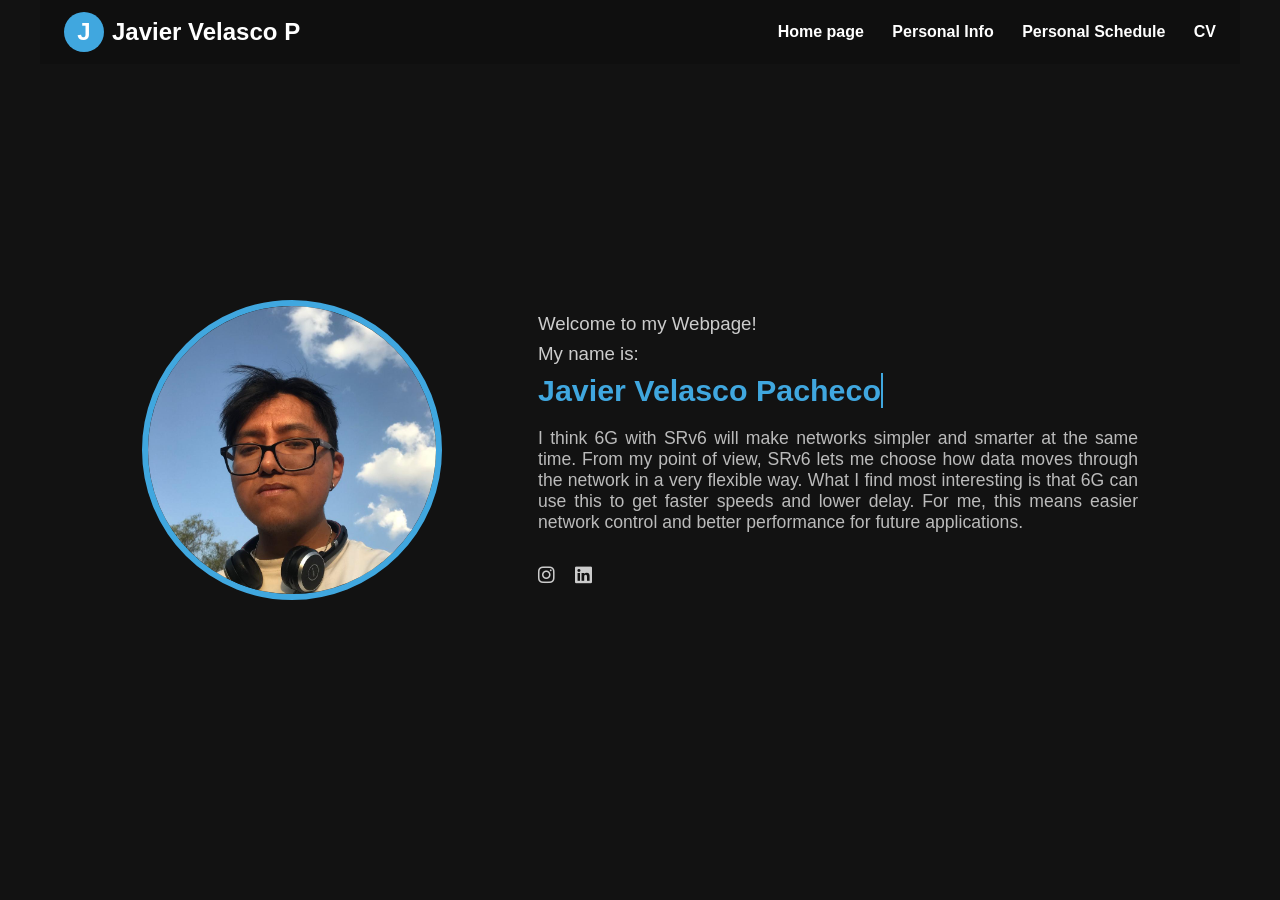
<file: index.html>
<!DOCTYPE html>
<html lang="en">

<head>
  <meta charset="UTF-8" />
  <meta name="viewport" content="width=device-width, initial-scale=1.0" />
  <link href="https://fonts.googleapis.com/css2?family=Poppins:wght@300;500;700&display=swap" rel="stylesheet">
  <link rel="stylesheet" href="https://cdnjs.cloudflare.com/ajax/libs/font-awesome/6.5.0/css/all.min.css" crossorigin="anonymous" referrerpolicy="no-referrer" />
  <link rel="stylesheet" href="estilos.css">
</head>

<body>
  <video autoplay muted loop id="bg-video">
    <source src="code.mp4" type="video/mp4">
    Tu navegador no soporta videos HTML5.
  </video>

  <header>
    <div class="logo">
      <div class="icon">J</div>
      Javier Velasco P
    </div>
    <nav>
      <a href="index.html">Home page</a>
        <a href="AboutMe.html">Personal Info</a>
        <a href="Schedule.html">Personal Schedule</a>
        <a href="CV.html">CV</a>
    </nav>
  </header>

  <div class="container">
    <div class="profile-pic">
      <img src="cara.jpeg"/>
    </div>
    <div class="intro">
      <h3> Welcome to my Webpage!
      </h3>
      <h3>My name is:</h3>
      <h1>Javier Velasco Pacheco</h1>
      <p>I think 6G with SRv6 will make networks simpler and smarter at the same time. From my point of view, SRv6 lets me choose how data moves through the network in a very flexible way. What I find most interesting is that 6G can use this to get faster speeds and lower delay. For me, this means easier network control and better performance for future applications.</p>
      <div class="socials">
        <a href="https://www.instagram.com/javixvp/"><i class="fab fa-instagram"></i></a>
         <a href="https://www.linkedin.com/in/javier-velasco-pacheco-062b14307"><i class="fab fa-linkedin"></i></a>
      </div>
    </div>
  </div>
</body>

</html>
</file>
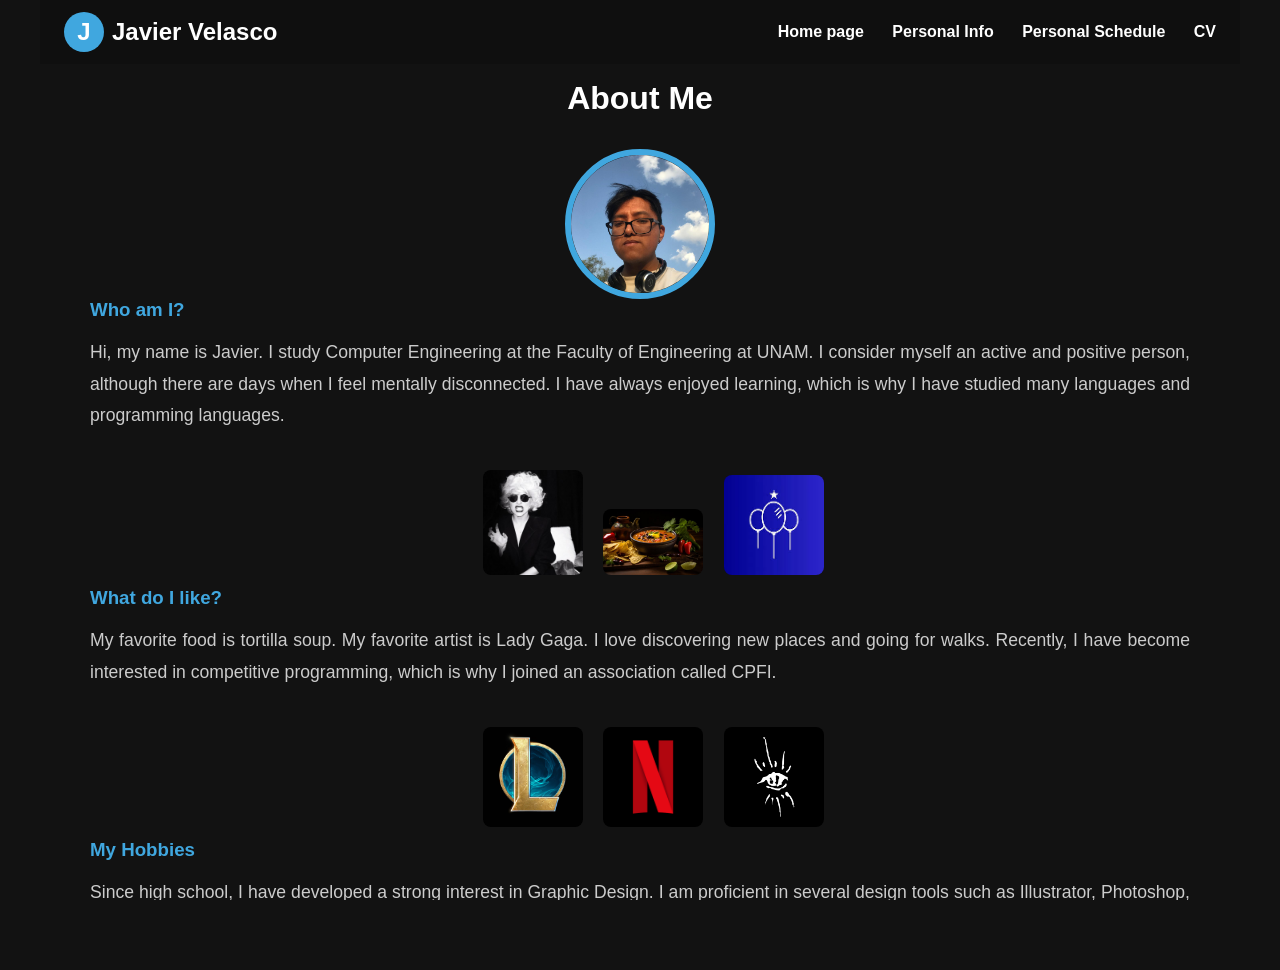
<file: AboutMe.html>
<!DOCTYPE html>
<html lang="en">
<head>
  <meta charset="UTF-8" />
  <meta name="viewport" content="width=device-width, initial-scale=1.0" />
  <link href="https://fonts.googleapis.com/css2?family=Poppins:wght@300;500;700&display=swap" rel="stylesheet">
  <link rel="stylesheet" href="https://cdnjs.cloudflare.com/ajax/libs/font-awesome/6.5.0/css/all.min.css" crossorigin="anonymous" referrerpolicy="no-referrer" />
  <link rel="stylesheet" href="estilos.css">
</head>
<body>

    <video autoplay muted loop id="bg-video">
        <source src="code.mp4" type="video/mp4">
        Tu navegador no soporta videos HTML5.
    </video>

  <header>
    <div class="logo">
      <div class="icon">J</div>
      Javier Velasco
    </div>
    <nav>
        <a href="index.html">Home page</a>
        <a href="AboutMe.html">Personal Info</a>
        <a href="Schedule.html">Personal Schedule</a>
        <a href="CV.html">CV</a>
      </nav>
  </header>

  <main class="MisGustos">
    <h1>About Me</h1>
    
    <div class="profile-pic">
      <img src="cara.jpeg"/>
    </div>
  <div>
    <h3 style="color:#40a7df;">Who am I?</h3>
    <p class="gustos-text">
    Hi, my name is Javier. I study Computer Engineering at the Faculty of Engineering at UNAM.
    I consider myself an active and positive person, although there are days when I feel mentally disconnected.
    I have always enjoyed learning, which is why I have studied many languages and programming languages.
  </p>

    <div class="imagenes">
        <img src="lady.jpg" alt="imagen 1">
        <img src="sopa.jpg"/>
        <img src="cpfi.jpg" alt="imagen 3">
      </div>
<h3 style="color:#40a7df;">What do I like?</h3>
    <p class="gustos-text">
   My favorite food is tortilla soup. My favorite artist is Lady Gaga. I love discovering new places and going for walks.
           Recently, I have become interested in competitive programming, which is why I joined an association called CPFI.
  </p>
   <div class="imagenes" >
        <img src="lol.jpg" >
        <img src="netflix.png"/>
        <img src="ojo.jpg" alt="imagen 3">
      </div>

  <h3 style="color:#40a7df;">My Hobbies</h3>
    <p class="gustos-text">
      Since high school, I have developed a strong interest in Graphic Design. 
        I am proficient in several design tools such as Illustrator, Photoshop, and Animate. 
        I also enjoy playing video games, especially League of Legends. Finally, I like watching movies and TV series.
  </p>



  
  </div>
  
    </div>
  </main>
</file>
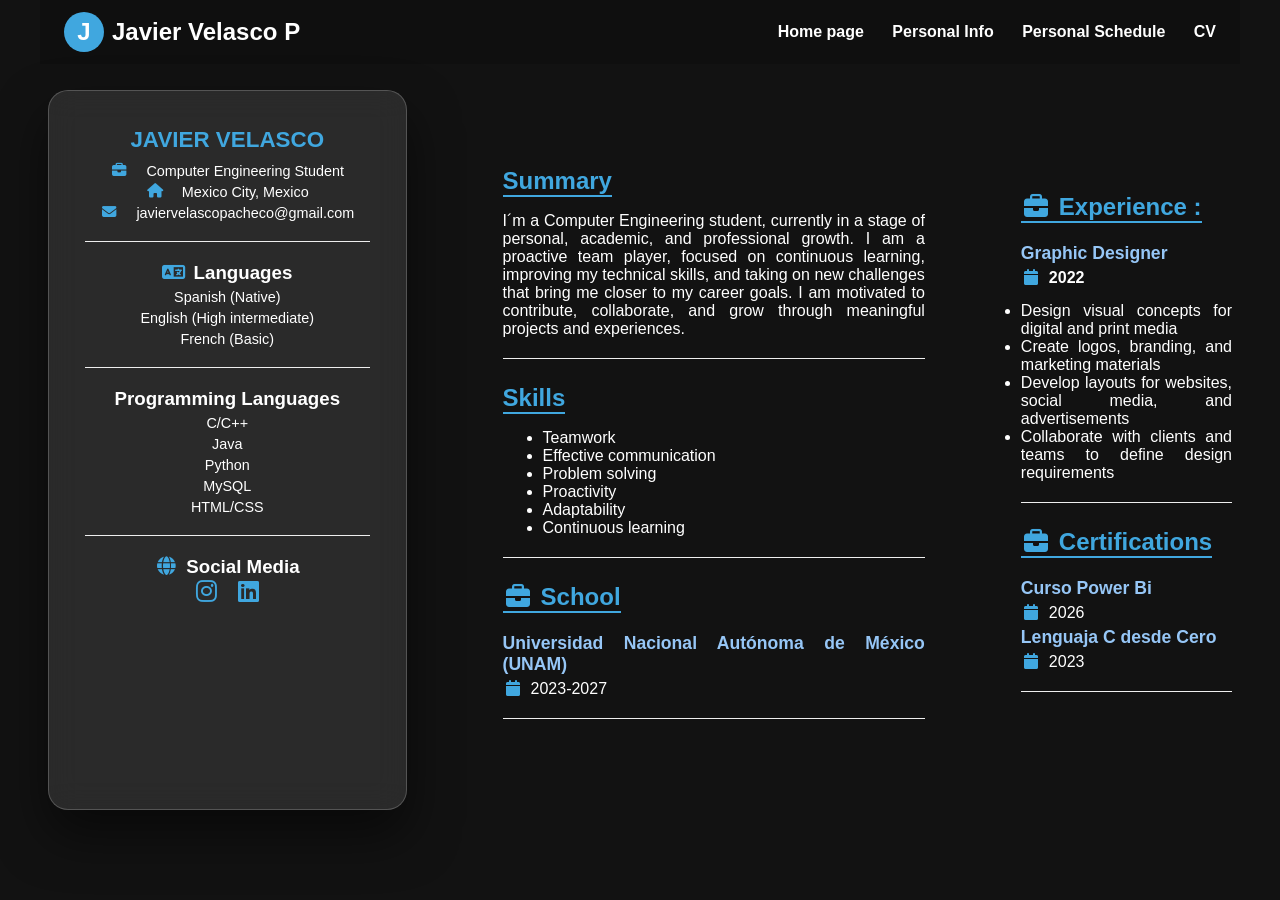
<file: CV.html>
<!DOCTYPE html>
<html lang="en">

<head>
  <meta charset="UTF-8" />
  <meta name="viewport" content="width=device-width, initial-scale=1.0" />
  <link href="https://fonts.googleapis.com/css2?family=Poppins:wght@300;500;700&display=swap" rel="stylesheet">
  <link rel="stylesheet" href="https://cdnjs.cloudflare.com/ajax/libs/font-awesome/6.5.0/css/all.min.css" crossorigin="anonymous" referrerpolicy="no-referrer" />
  <link rel="stylesheet" href="estilos.css">
</head>

<body>
  <video autoplay muted loop id="bg-video">
    <source src="code.mp4" type="video/mp4">
    Tu navegador no soporta videos HTML5.
  </video>

  <header>
    <div class="logo">
      <div class="icon">J</div>
      Javier Velasco P
    </div>
    <nav>
      <a href="index.html">Home page</a>
        <a href="AboutMe.html">Personal Info</a>
        <a href="Schedule.html">Personal Schedule</a>
        <a href="CV.html">CV</a>
    </nav>
  </header>

   <div class="container">
        <div class="cv-container static-mode">
            <div id="colspan">
                <h4>Javier Velasco</h4>
                <p><i class="fa fa-briefcase fa-fw large"></i>Computer Engineering Student</p>
                <p><i class="fa fa-home fa-fw large"></i>Mexico City, Mexico</p>
                <p><i class="fa fa-envelope fa-fw large"></i>javiervelascopacheco@gmail.com</p>
                <hr>
                <h3><i class="fa fa-language fa-fw large"></i>Languages</h3>
                <p>Spanish (Native)</p>
                
                <p>English (High intermediate)</p>
                
                <p>French  (Basic)</p>
                <hr>
                <h3>Programming Languages</h3>
                <p>C/C++</p>
                <p>Java</p>
                <p>Python</p>
                <p>MySQL</p>
                <p>HTML/CSS</p>
                <hr>
                <h3><i class="fa fa-globe fa-fw large"></i>Social Media</h3>
                <a href="https://www.instagram.com/javixvp/"><i class="fab fa-instagram"></i></a>
                <a href="https://www.linkedin.com/in/javier-velasco-pacheco-062b14307"><i class="fab fa-linkedin"></i></a>
            </div>
          </div>
          <div class="container-padding">
        <div class="padding">
                <div class="content1">
            <h2>Summary</h2>
            <p>I´m a Computer Engineering student, currently in a stage of personal, academic, and professional growth. 
              I am a proactive team player, focused on continuous learning, improving my technical skills, and taking on new challenges that bring me closer to my career goals.
               I am motivated to contribute, collaborate, and grow through meaningful projects and experiences.
            </p>
            </div>
            <hr>
            <div class="content1">
            <h2>Skills</h2>
            <p>
                <ul class="skills">
              <li>Teamwork</li>
              <li>Effective communication</li>
              <li>Problem solving</li>
              <li>Proactivity</li>
              <li>Adaptability</li>
              <li>Continuous learning</li>
            </ul>
                          
            </p>
            </div>
            <hr>
              <div class="content1">
            <h2><i class="fa fa-briefcase fa-fw large"></i>School</h2>
            <h3>Universidad Nacional Autónoma de México (UNAM)</h3>
            <p><i class="fa fa-calendar fa-fw large"></i>2023-2027</p>
            </p>
            </div>
            <hr>


            
            </div>
          </div>
          <div class="padding-bottom">
                <div class="bottom">
                 <div class="content1">

            <h2><i class="fa fa-briefcase fa-fw large"></i>Experience :</h2>
            <h3>Graphic Designer</h3>
            <h4><i class="fa fa-calendar fa-fw large"></i>2022</h4>
            <p> 
            <ul class="activities">
              <li>Design visual concepts for digital and print media</li>
              <li>Create logos, branding, and marketing materials</li>
              <li>Develop layouts for websites, social media, and advertisements</li>
              <li>Collaborate with clients and teams to define design requirements</li>

            </ul>
            </p>

            </div>
            <hr>

               <div class="content1">
            <h2><i class="fa fa-briefcase fa-fw large"></i>Certifications</h2>
            <h3>Curso Power Bi</h3>
            <p><i class="fa fa-calendar fa-fw large"></i>2026</p>
            <h3>Lenguaja C desde Cero</h3>
            <p><i class="fa fa-calendar fa-fw large"></i>2023</p>
            </p>
            </div>
            <hr>

        </div>
        </div>
</body>

</html>
</file>
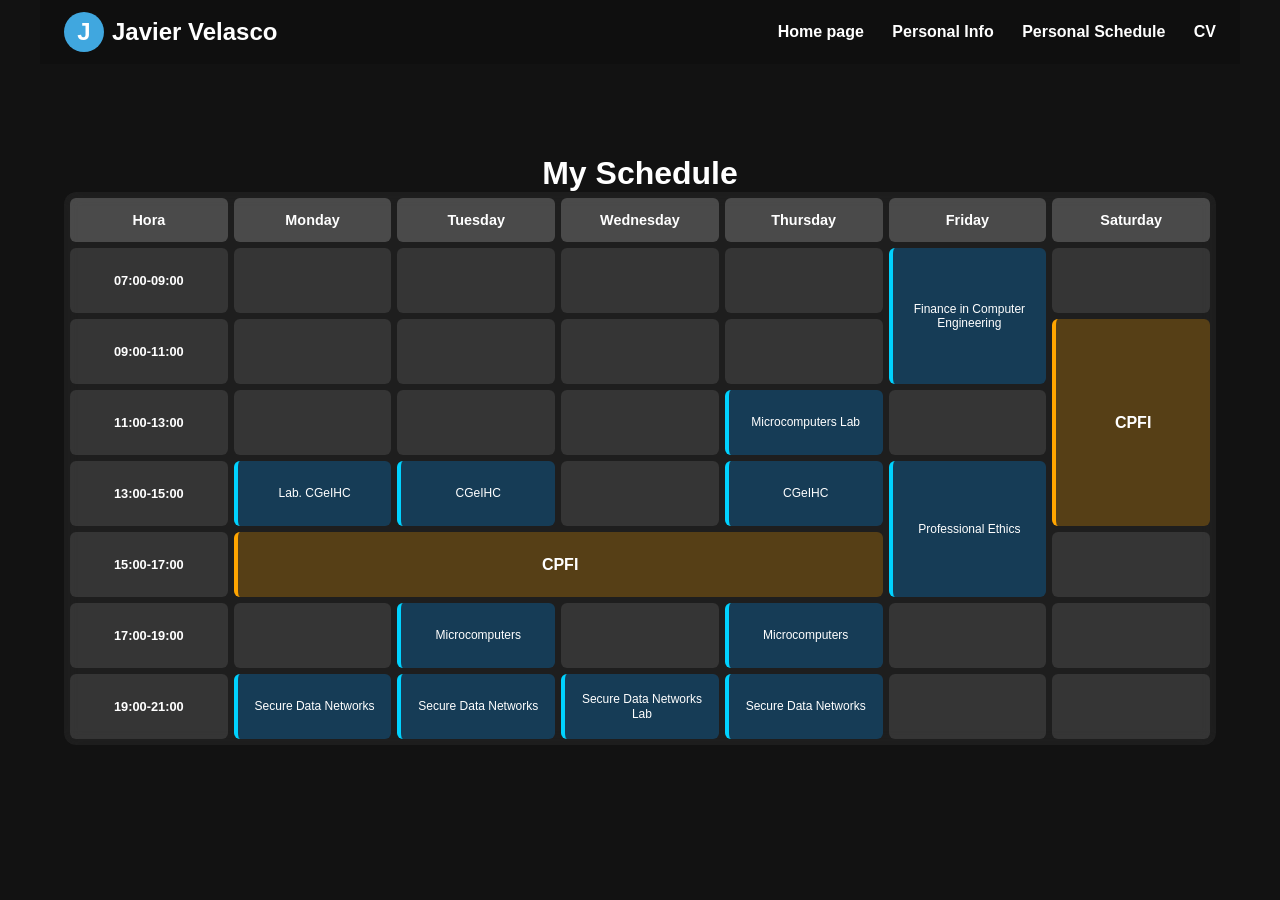
<file: Schedule.html>
<!DOCTYPE html>
<html lang="es">
<head>
  <meta charset="UTF-8" />
  <meta name="viewport" content="width=device-width, initial-scale=1.0" />
  <link href="https://fonts.googleapis.com/css2?family=Poppins:wght@300;500;700&display=swap" rel="stylesheet">
  <link rel="stylesheet" href="https://cdnjs.cloudflare.com/ajax/libs/font-awesome/6.5.0/css/all.min.css" crossorigin="anonymous" referrerpolicy="no-referrer" />
  <link rel="stylesheet" href="estilos.css">
  <title>Mis Gustos - Horario</title>
</head>
<body class="no-scroll">

  <video autoplay muted loop id="bg-video">
      <source src="code.mp4" type="video/mp4">
      Tu navegador no soporta videos HTML5.
  </video>

  <header class="main-header">  
    <div class="logo">
      <div class="icon">J</div>
      Javier Velasco
    </div>
    <nav>
      <a href="index.html">Home page</a>
        <a href="AboutMe.html">Personal Info</a>
        <a href="Schedule.html">Personal Schedule</a>
        <a href="CV.html">CV</a>
      </nav>
  </header>

  
  <main class="MisGustos-container">
    <h1>My Schedule</h1>
      <div class="table-wrapper">
        <table class="schedule-table">
          <thead>
            <tr>
              <th>Hora</th>
              <th>Monday</th>
              <th>Tuesday</th>
              <th>Wednesday</th>
              <th>Thursday</th>
              <th>Friday</th>
              <th>Saturday</th>
            </tr>
          </thead>
          <tbody>
            <tr>
              <td class="time-col">07:00-09:00</td>
              <td></td><td></td><td></td><td></td>
              <td rowspan="2" class="class-cell"><div class="course">Finance in Computer Engineering</div></td>
              <td></td>
            </tr>
            <tr>
              <td class="time-col">09:00-11:00</td>
              <td></td><td></td><td></td><td></td>
              <td  rowspan="3" class="cpfi-cell">CPFI</td>
            </tr>
            <tr>
              <td class="time-col">11:00-13:00</td>
              <td></td><td></td><td></td>
              <td class="class-cell"><div class="course">Microcomputers Lab</div></td>
              <td></td>
            </tr>
            <tr>
              <td class="time-col">13:00-15:00</td>
              <td class="class-cell"><div class="course">Lab. CGeIHC</div></td>
              <td class="class-cell"><div class="course">CGeIHC</div></td><td></td>
              <td class="class-cell"><div class="course">CGeIHC</div></td>
              <td rowspan="2" class="class-cell"><div class="course">Professional Ethics</div></td>
            </tr>
            <tr>
              <td class="time-col">15:00-17:00</td>
              <td colspan="4" class="cpfi-cell">CPFI</td>
              <td></td>
            </tr>
            <tr>
              <td class="time-col">17:00-19:00</td>
              <td></td><td class="class-cell"><div class="course">Microcomputers</div></td>
              <td></td>
              <td class="class-cell"><div class="course">Microcomputers</div></td>
              <td></td><td></td>
            </tr>
            <tr>
              <td class="time-col">19:00-21:00</td>
              <td class="class-cell"><div class="course">Secure Data Networks</div></td>
              <td class="class-cell"><div class="course">Secure Data Networks</div></td>
              <td class="class-cell"><div class="course">Secure Data Networks Lab</div></td>
              <td class="class-cell"><div class="course">Secure Data Networks</div></td>
              <td></td><td></td>
            </tr>
          </tbody>
        </table>
      </div>
  </main>
</body>
</html>
</file>
<file: estilos.css>
* {
    box-sizing: border-box;
    margin: 0;
    padding: 0;
    
  }
  html, body {
    height: 100%;
    overflow-y: auto; 
  }
  body {
    font-family: 'Poppins', sans-serif;
    background-color: #000000;
    color: #fff;
    flex-direction: column; 
    align-items: center;
    justify-content: center;
    padding: 3rem;

  }

  .MisGustos p{

    padding-bottom: 30px;
  }
  
  #bg-video {
  position: fixed;
  top: 0;
  left: 0;
  min-width: 100%;
  min-height: 100%;
  object-fit: cover;
  z-index: -1;

  opacity: 0.15; /* 🔹 Ajusta entre 0 y 1 */
}

  header {
    display: flex;
    justify-content: space-between;
    align-items: center;

    position: fixed;
    top: 0;
    left: 50%;
    transform: translateX(-50%);
    width: 100%;
    max-width: 1200px;

    background-color: #0f0f0fc3;   /* 🔥 fondo */
    padding: 12px 24px;
    z-index: 10;
}

main.MisGustos {
  padding-top: 80px;
}

.MisGustos .imagenes{
  margin-left: 35%;
}

  .logo {
    display: flex;
    align-items: center;
    font-weight: bold;
    font-size: 1.5rem;
  }
  .logo .icon {
    background-color: #40a7df;
    border-radius: 50%;
    color: white;
    width: 40px;
    height: 40px;
    display: flex;
    align-items: center;
    justify-content: center;
    margin-right: 0.5rem;
  }
  nav a {
    margin-left: 1.5rem;
    text-decoration: none;
    color: white;
    transition: color 0.3s;
    font-weight: 600;
  }
  nav a:hover {
    color:#40a7df;
  }
  .container {

    display: flex;
    align-items: center;
    justify-content: center;
    gap: 6rem;
    max-width: 1200px;
    width: 100%;
    flex-grow: 1;
  }

  .intro
  .profile-pic {
    border: 6px solid #40a7df;
    border-radius: 50%;
    overflow: hidden;
    width: 300px;
    height: 300px;
    flex-shrink: 0;
  }

  
  .profile-pic {
    border: 6px solid #40a7df;
    border-radius: 50%;
    overflow: hidden;
    width: 300px;
    height: 300px;
    flex-shrink: 0;
  }

  
  
  .profile-pic img {
    width: 100%;
    height: 100%;
    object-fit: cover;
  }
  .intro {
    max-width: 600px;
  }
  .intro h3 {
    font-weight: 300;
    margin-bottom: 0.5rem;
    color: #ccc;
  }
  
  .intro h4 {
    font-weight: 300;
    margin-bottom: 0.5rem;
    color: #ccc;
  }

  .intro h1 {
    font-size: 1.9rem;
    font-weight: 700;
    color: #40a7df;
    margin-bottom: 1rem;
  
    overflow: hidden;
    white-space: nowrap;
    border-right: 2px solid #40a7df;
    display: inline-block;
  
    animation: escribir 3s steps(30) 1s infinite alternate, parpadeo 0.7s step-end infinite;
  }
  
  @keyframes escribir {
    from {
      width: 0;
    }
    to {
      width: 22ch; 
    }
  }
  
  @keyframes parpadeo {
    50% {
      border-color: transparent;
    }
  }

  .intro p {
    color: #bbb;
    margin-bottom: 2rem;
    font-size: 1.1rem;
    text-align: justify;
  }
  .buttons a {
    text-decoration: none;
    padding: 0.75rem 1.5rem;
    border: 2px solid #40a7df;
    border-radius: 25px;
    margin-right: 1rem;
    font-weight: 500;
    transition: background 0.3s, color 0.3s;
  }
  .buttons a:first-child {
    background-color: #40a7df;
    color: white;
  }
  .buttons a:hover {
    background-color: white;
    color: #40a7df;
  }
  .socials {
    margin-top: 2rem;
  }
  .socials a {
    color: #ccc;
    margin-right: 1rem;
    font-size: 1.2rem;
    transition: color 0.3s;
  }
  .socials a:hover {
    color: #40a7df;
  }


  .sobremi {
    text-align: center;
    padding: 3rem 2rem;
    max-width: 800px;
    margin: auto;
  }
  
  .sobremi h1 {
    font-size: 2.5rem;
    color: #ffffff;
    margin-bottom: 1rem;
    
  }

.neon-text {
    font-size: 4rem;
    color: #fff;
    text-shadow: 0 0 5px #40a7df, 0 0 10px #40a7df, 0 0 20px #40a7df, 0 0 40px #40a7df, 0 0 80px #40a7df;
    animation: glow 1.5s infinite alternate;
}

@keyframes glow {
    0% {
        text-shadow: 0 0 5px #40a7df, 0 0 10px #40a7df, 0 0 20px #40a7df, 0 0 40px #40a7df, 0 0 80px #40a7df;
    }
    100% {
        text-shadow: 0 0 10px #000000, 0 0 20px #000000, 0 0 40px #000000, 0 0 80px #000000, 0 0 160px #000000;
    }
}
  
  .sobremi .image-box {
    width: 500px;
    height: 350px;
    margin: 0 auto 2rem;
    border: 4px solid transparent;
    border-radius: 16px;
    overflow: hidden;
    display: flex;
    align-items: center;
    justify-content: center;
    background-color: transparent;
  }
  
  .sobremi .image-box img {
    width: 100%;
    height: 100%;
    object-fit: cover;
  }
  
  .sobremi p {
    font-size: 1.2rem;
    color: #ccc;
    text-align: justify;
  }

  
.gustos-table {
  width: 90%;
  
}

.gustos-table {
  width: 90%;
  
}

.gustos-table td {
  padding: 16px;
  justify-content:space-between
}

.imagenes img {
  width: 100px;
  margin: 8px;
  border-radius: 8px;
}

.texto {
  text-align: left;
}

.texto h3 {
  margin-bottom: 8px;
}

.texto p {
  line-height: 1.6;
}

.spacer {
  height: 30px;
}

  .MisGustos {
    height: 100vh;
    padding: 2rem;
  }
 .gusto-card {
  display: flex;
  width: 550px;
  height: 230px;
  align-items: flex-start;
  background-color: rgba(117, 207, 255, 0.2);
  border: 3px solid #40a7df;
  border-radius: 16px;
  overflow: hidden;
  padding-left: 1rem;
  padding-top: 1rem;
  gap: 1rem;
  box-shadow: 0 0 10px rgba(0,0,0,0.3);
}

/* CONTENEDOR DE IMÁGENES (RESERVA ESPACIO) */
.gusto-card .imagenes {
  position: relative;        /* 🔑 CLAVE */
  width: 200px;
  height: 200px;
  flex-shrink: 0;
}

/* IMÁGENES (ANIMACIÓN) */
.gusto-card .imagenes img {
  position: absolute;
  inset: 0;
  width: 200px;
  height: 200px;
  object-fit: cover;
  opacity: 0;
  animation: cambiar 6s infinite;
}

/* PRIMERA VISIBLE */
.gusto-card .imagenes img:first-child {
  opacity: 1;
}

/* TIEMPOS */
.gusto-card .imagenes img:nth-child(1) { animation-delay: 0s; }
.gusto-card .imagenes img:nth-child(2) { animation-delay: 2s; }
.gusto-card .imagenes img:nth-child(3) { animation-delay: 4s; }

/* ANIMACIÓN */
@keyframes cambiar {
  0%   { opacity: 0; }
  10%  { opacity: 1; }
  30%  { opacity: 1; }
  40%  { opacity: 0; }
  100% { opacity: 0; }
}

/* TEXTO */
.gusto-card .texto {
  padding: 1rem;
  color: #ccc;
  text-align: justify;
}

.gusto-card .texto h3 {
  color: #40a7df;
  margin-bottom: 0.3rem;
}

/* POSICIONES */
.inferior-izquierda {
  bottom: 65px;
  left: 150px;
}

.inferior-derecha {
  bottom: 65px;
  right: 150px;
}

  body {
    display: flex;
    justify-content: center;
    align-items: center;
    height: 100vh;
    margin: 0;
    background: #121212;
    font-family: 'Arial', sans-serif;
}

.shadow-dance-text {
    font-size: 2.5rem;
    color: #40a7df;
    text-shadow: 5px 5px 0 #ffffff, 10px 10px 0 #ffffff;
    animation: shadow-dance 2s infinite;
}

@keyframes shadow-dance {
    0%, 100% {
        text-shadow: 5px 5px 0 #ffffff, 10px 10px 0 #ffffff;
    }
    50% {
        text-shadow: -5px -5px 0 #ffffff, -10px -10px 0 #ffffff;
    }
}

section {
  display: flex;
  width: 1200px;
  height: 830px;
  margin: 50px auto;
  gap: 5px;
}

section a {
  position: relative;
  width: 100%;
  height: 100%;
  overflow: hidden;
  text-decoration: none;
}

.overlay {
  position: relative;
  width: 100%;
  height: 100%;
}

.overlay img {
  width: 100%;
  height: 100%;
  object-fit: cover;
  opacity: 0.8;
  transition: transform 0.5s ease, opacity 0.5s ease, filter 0.5s ease;
}

section a:hover img {
  transform: scale(1.1); /* Hace zoom sin mover el layout */
  opacity: 1;
  filter: contrast(120%);
  cursor: crosshair;
}

.overlay span {
  position: absolute;
  bottom: 20px;
  left: 0;
  width: 100%;
  text-align: center;
  color: white;
  background-color: rgba(0, 0, 0, 0.6);
  font-size: 1.2em;
  padding: 10px;
  opacity: 0;
  transition: opacity 0.3s ease;
}

section a:hover span {
  opacity: 1;
}

.MisGustos {
  display: flex;
  flex-direction: column;
  align-items: center;   /* centra horizontalmente todo */
  padding-top: 2rem;
}

.MisGustos h1 {
  text-align: center;
  margin-bottom: 2rem;
}

.MisGustos .profile-pic {
  width: 150px;
  height: 150px;
}



.gustos-text {
  max-width: 1100px;      /* limita el ancho */
  margin-top: 1rem;
  text-align: justify;   /* texto alineado */
  font-size: 1.1rem;
  color: #ccc;
  line-height: 1.8;
}

/* ===== CONTENEDOR DEL HORARIO ===== */
.MisGustos-container {
  width: 100;
  max-width: 1200px;
  margin: auto;
  padding: 1rem;
}

/* Wrapper para permitir scroll horizontal */
.table-wrapper {
  overflow-x: auto;
}

/* ===== TABLA ===== */
.schedule-table {
  width: 100%;
  min-width: 900px;
  border-collapse: separate;
  border-spacing: 6px;
  background: rgba(255, 255, 255, 0.05);
  backdrop-filter: blur(8px);
  border-radius: 12px;
  color: white;
}

/* Encabezados */
.schedule-table th {
  background: rgba(255, 255, 255, 0.2);
  padding: 14px;
  border-radius: 6px;
  font-size: 0.9rem;
}

/* Celdas */
.schedule-table td {
  height: 65px;
  padding: 8px;
  background: rgba(255, 255, 255, 0.1);
  border-radius: 6px;
  transition: background 0.3s ease;
  vertical-align: middle;
}

/* Fuerza columnas del mismo tamaño */
.schedule-table {
  table-layout: fixed;
  width: 100%;
}

/* Todas las columnas iguales */
.schedule-table th,
.schedule-table td {
  width: calc(100% / 7);
}

/* Columna de hora un poco más angosta */
.schedule-table .time-col {
  width: 100px;
}

/* Hover */
.schedule-table td:hover {
  background: rgba(255, 255, 255, 0.2);
}

/* Columna hora */
.time-col {
  font-weight: 600;
  font-size: 0.8rem;
  text-align: center;
  width: 120px;
}

/* Clases normales */
.class-cell {
  background: rgba(0, 150, 255, 0.25) !important;
  border-left: 4px solid #00d2ff;
}

/* CPFI */
.cpfi-cell {
  background: rgba(255, 165, 0, 0.25) !important;
  border-left: 4px solid #ffa500;
  font-weight: 600;
  text-align: center;
}

/* Texto del curso */
.course {
  font-size: 0.75rem;
  font-weight: 500;
  text-align: center;
  line-height: 1.2;
}

/* Responsive */
@media (max-width: 768px) {
  .schedule-table {
    min-width: 700px;
  }
}

.MisGustos-container h1 {
  text-align: center;
}

/* Estilo para el contenedor que tiene la foto y los datos básicos */

/* EL CONTENEDOR PRINCIPAL (Efecto Cristal) */
.cv-container.static-mode {
    display: grid;
    grid-template-columns: 100%;
    width: 100%; 
    max-width: 1200px;
    height: 80vh;/* Altura fija */
   
    
    /* Efecto Vidrio (Glassmorphism) */
    background: rgba(255, 255, 255, 0.1); 
    backdrop-filter: blur(15px); /* Desenfoque del fondo */
    -webkit-backdrop-filter: blur(15px);
    
    border: 1px solid rgba(255, 255, 255, 0.2);
    border-radius: 20px;
    overflow: hidden;
    box-shadow: 0 25px 50px rgba(0,0,0,0.5);
    z-index: 10;
    overflow-y: auto; 
    
}




#colspan {
    text-align: center;
    padding: 10%;
}

#colspan img {
    width: 120px;
    height: 120px;
    border-radius: 50%;
    border: 4px solid #40a7df;
    margin-bottom: 15px;
    box-shadow: 0 4px 10px rgba(0,0,0,0.3);
}

#colspan h4 {
    font-size: 1.4rem;
    color: #40a7df;
    margin-bottom: 10px;
    text-transform: uppercase;
}

#colspan p {
    font-size: 0.9rem;
    margin: 5px 0;
    color: #ffffff; /* Texto oscuro para la sidebar clara */
    display: flex;
    align-items: center;
    justify-content: center;
    gap: 10px;
}

/* Barras de Progreso (Skills) */
.load, .load2, .load3, .load4 {
    background-color: #e0e0e0;
    border-radius: 10px;
    height: 18px;
    margin-bottom: 12px;
    overflow: hidden;
    position: relative;
}

.progress, .progress2, .progress3, .progress4 {
    background: linear-gradient(90deg, #40a7df, #2c3e50);
    height: 100%;
    color: white;
    font-size: 10px;
    display: flex;
    align-items: center;
    justify-content: center;
    font-weight: bold;
    border-radius: 10px;
    transition: width 1s ease-in-out;
}

/* Redes Sociales */
#colspan a {
    text-decoration: none;
    color: #40a7df;
    font-size: 1.5rem;
    margin: 0 8px;
    transition: transform 0.3s, color 0.3s;
    display: inline-block;
}

#colspan a:hover {
    color: #40a7df;
    transform: translateY(-3px);
}

/* Contenido de Educación y Experiencia */
.container-padding {
    width:1400px;
    height: auto;
    padding: 10px 0;
    
}

 .padding-bottom {
    width:700px;
    height: auto;
    padding: 20px 0;
}

.content1, .content2, .content3 {
    margin-bottom: 5px;
    text-align: justify;
}

.content1 p, .content2 p, .content3 p {
     justify-content: space-evenly;
}

.content1 h2, .content1 h3, .content2 h3, .content3 h3 {
    margin: 5px 0;
}

.content1 h2 {
    color: #40a7df;
    font-size: 1.5rem;
    border-bottom: 2px solid #40a7df;
    display: inline-block;
    margin-bottom: 15px;
    
}

.content1 h3, .content2 h3, .content3 h3 {
    font-size: 1.1rem;
    color: #96c6f6;
}

.content1 h4, .content2 h4, .content3 h4 {
    color: #ffffff;
    margin-bottom: 15px;
}
/* Iconos de calendario y otros */
.fa-fw {
    color: #40a7df;
    margin-right: 8px;
}

hr {
    border: 0;
    border-top: 1px solid #eee;
    margin: 20px 0;
}

.skills {
  padding-left: 40px; /* sangría */
}
</file>
